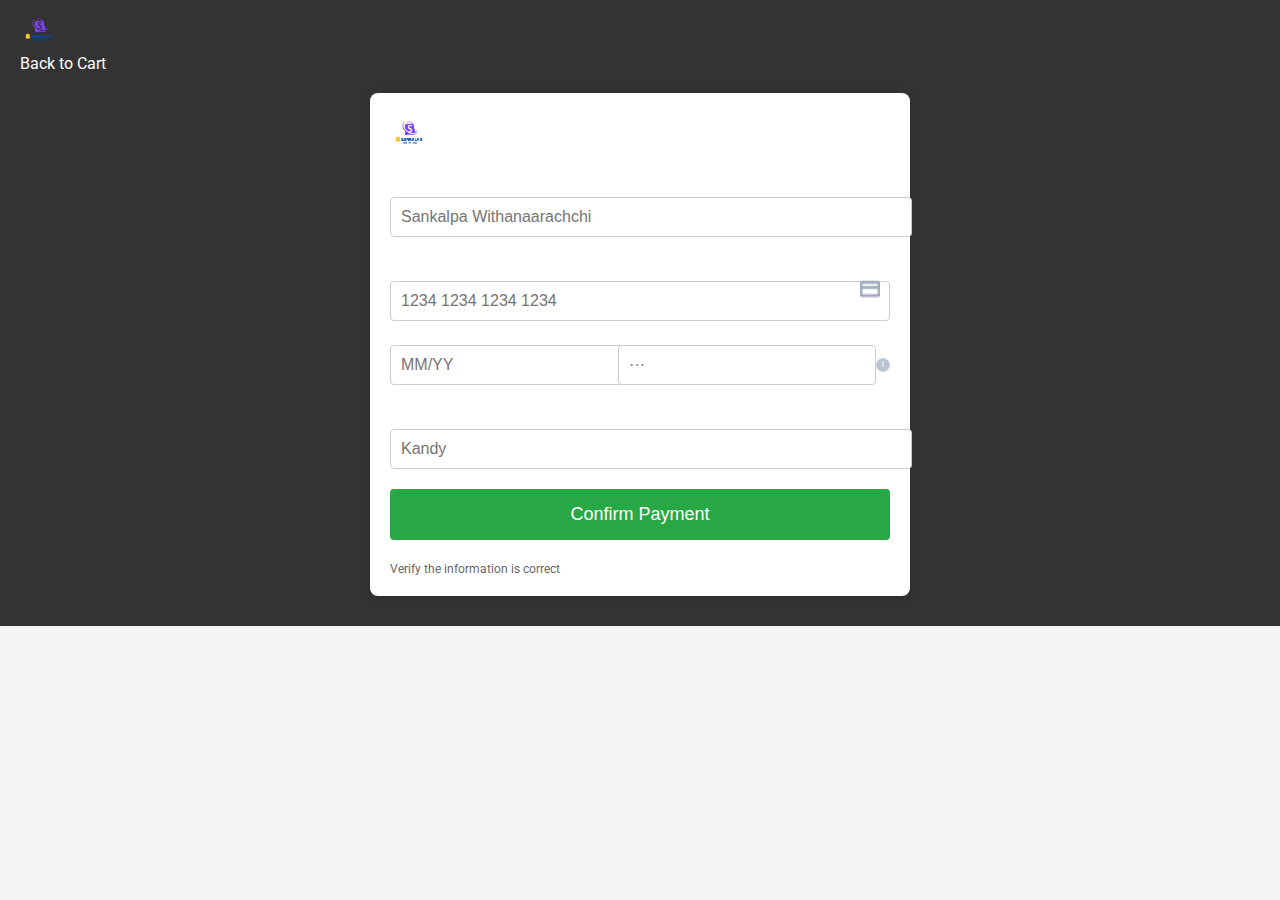
<file: checkout.html>
<!DOCTYPE html>
<html lang="en">
<head>
    <meta charset="UTF-8" />
    <meta http-equiv="X-UA-Compatible" content="IE=edge" />
    <meta name="viewport" content="width=device-width, initial-scale=1.0" />
    <link rel="preconnect" href="https://fonts.googleapis.com" />
    <link rel="preconnect" href="https://fonts.gstatic.com" crossorigin />
    <link href="https://fonts.googleapis.com/css2?family=Roboto:wght@300;400;700&display=swap" rel="stylesheet" />
    <link rel="stylesheet" href="./checkout.css" />
    <title>Payment Information</title>
</head>
<body>
    <header>
      <a href="index.html">
        <img src="./icons/logo.png" alt="Website Logo" class="logo">
      </a>
        <nav>
            <a href="./index.html" class="back-to-cart">Back to Cart</a>
        </nav>
        <div class="card">
            <div class="card__header">
                <img src="./icons/logo.png" class="logo" alt="Logo" />
                <h1>Payment Information</h1>
            </div>
            <form action="#" method="post">
                <div class="form-group">
                    <label for="full-name">Full Name</label>
                    <input class="full-name" type="text" id="full-name" aria-label="Full Name" placeholder="Sankalpa Withanaarachchi" required />
                </div>

                <div class="icon-group-container">
                    <label for="card-number">Card Number</label>
                    <div class="icon-group">
                        <input type="text" id="card-number" aria-label="Card Number" placeholder="1234 1234 1234 1234" required />
                        <img id="card-icon" src="./icons/credit-card.png" height="20" width="20" alt="Card Icon" />
                    </div>
                </div>

                <div class="row-group">
                    <div class="form-group">
                        <label for="expiration">Expiration Date</label>
                        <input class="expiration-input" type="text" id="expiration" minlength="5" maxlength="5" placeholder="MM/YY" required />
                    </div>
                    <div class="icon-group-container">
                        <label for="cvv">CVV</label>
                        <div class="icon-group">
                            <input class="cvv-input" type="text" maxlength="3" placeholder="···" id="cvv" required />
                            <img id="info-icon" src="./icons/info.png" height="14" width="14" alt="Info Icon" />
                        </div>
                    </div>
                </div>
                <div class="form-group">
                    <label for="address">Address</label>
                    <input type="text" id="address" aria-label="Address" placeholder="Kandy" required />
                </div>
                <button type="submit" class="submit-button">Confirm Payment</button>
            </form>
            <div class="verify-info">
                <small>Verify the information is correct</small>
            </div>
        </div>
    </header>
    <script src="./checkout.js" defer></script>
</body>
</html>
</file>
<file: checkout.css>
/* checkout.css */

body {
  font-family: 'Roboto', sans-serif;
  background-color: #f5f5f5;
  margin: 0;
  padding: 0;
}

header {
  background-color: #333;
  color: #fff;
  padding: 10px 20px;
}

nav {
  display: flex;
  justify-content: space-between;
  align-items: center;
}

.back-to-cart {
  color: #fff;
  text-decoration: none;
  font-size: 16px;
}

.card {
  max-width: 500px;
  margin: 20px auto;
  padding: 20px;
  background-color: #fff;
  border-radius: 8px;
  box-shadow: 0 0 10px rgba(0, 0, 0, 0.1);
}

.card__header {
  display: flex;
  align-items: center;
  justify-content: space-between;
  margin-bottom: 20px;
}

.logo {
  height: 40px;
}

h1 {
  font-size: 24px;
  margin: 0;
}

.form-group {
  margin-bottom: 20px;
}

label {
  display: block;
  font-weight: 700;
  margin-bottom: 5px;
}

input {
  width: 100%;
  padding: 10px;
  border: 1px solid #ccc;
  border-radius: 4px;
  font-size: 16px;
}

.icon-group-container {
  position: relative;
}

.icon-group {
  display: flex;
  align-items: center;
}

.icon-group input {
  padding-right: 40px;
}

#card-icon {
  position: absolute;
  right: 10px;
  top: 50%;
  transform: translateY(-50%);
}

.row-group {
  display: flex;
  justify-content: space-between;
}

.submit-button {
  width: 100%;
  padding: 15px;
  background-color: #28a745;
  border: none;
  border-radius: 4px;
  color: #fff;
  font-size: 18px;
  cursor: pointer;
  transition: background-color 0.3s ease;
}

.submit-button:hover {
  background-color: #218838;
}

.verify-info {
  margin-top: 20px;
  font-size: 14px;
  color: #666;
}
.thank-you-message {
  text-align: center;
  margin-top: 20px;
}

.thank-you-message h2 {
  color: #28a745;
}

.thank-you-message p {
  font-size: 18px;
  color: #333;
}

.thank-you-message strong {
  color: #000;
}
</file>
